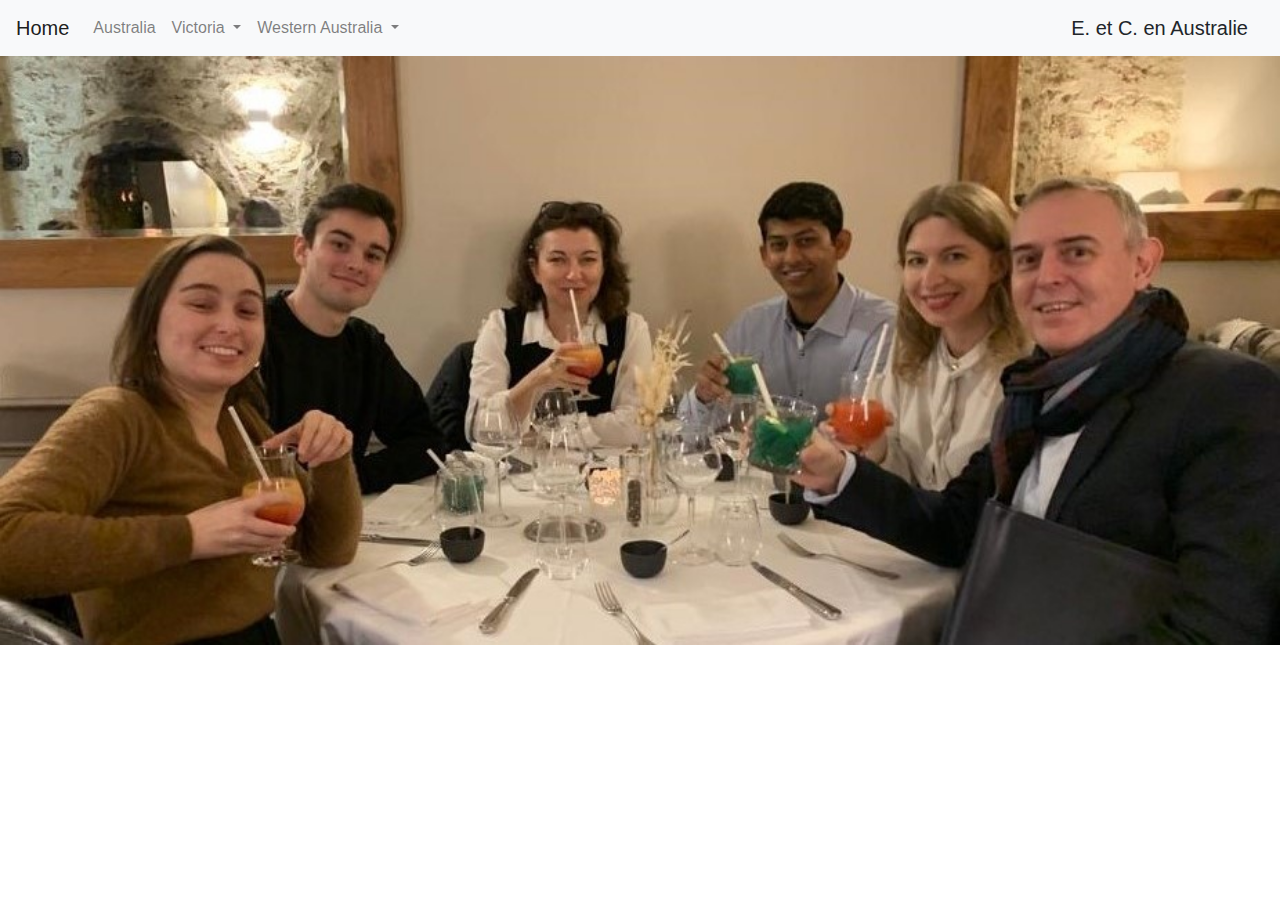
<file: index.html>
<!DOCTYPE html>
<html lang="en">

<head>
  <meta charset="UTF-8">
  <title>Bootstrap Components</title>
  <link rel="stylesheet" href="https://stackpath.bootstrapcdn.com/bootstrap/4.3.1/css/bootstrap.min.css" integrity="sha384-ggOyR0iXCbMQv3Xipma34MD+dH/1fQ784/j6cY/iJTQUOhcWr7x9JvoRxT2MZw1T" crossorigin="anonymous">
  <link rel="stylesheet" href="style.css">
</head>

<body>
  <nav class="navbar navbar-expand-lg navbar-light bg-light">
    <a class="navbar-brand" href="index.html">Home</a>
    <button class="navbar-toggler" type="button" data-toggle="collapse" data-target="#navbarSupportedContent" aria-controls="navbarSupportedContent" aria-expanded="false" aria-label="Toggle navigation">
      <span class="navbar-toggler-icon"></span>
    </button>

    <div class="collapse navbar-collapse" id="navbarSupportedContent">
      <ul class="navbar-nav mr-auto">

        <li class="nav-item">
          <a class="nav-link" href="Australia.html">Australia</a>
        </li>

        <li class="nav-item dropdown">
          <a class="nav-link dropdown-toggle" href="Victoria.html
          " id="navbarDropdown" role="button" data-toggle="dropdown" aria-haspopup="true" aria-expanded="false">
            Victoria
          </a>
          <div class="dropdown-menu" aria-labelledby="navbarDropdown">
            <a class="dropdown-item" href="Victoria.html
            ">VicPlan</a>
            <div class="dropdown-divider"></div>
            
            <a class="dropdown-item" href="VicPhotos.html">Photos</a>
            <!-- <a class="dropdown-item" href="VicVideos.html">Videos</a> -->
          </div>
        </li>

        <li class="nav-item dropdown">
          <a class="nav-link dropdown-toggle" href="WesternAustralia.html
          " id="navbarDropdown" role="button" data-toggle="dropdown" aria-haspopup="true" aria-expanded="false">
            Western Australia
          </a>
          <div class="dropdown-menu" aria-labelledby="navbarDropdown">
            <a class="dropdown-item" href="WesternAustralia.html
            ">Checklist</a>
            <div class="dropdown-divider"></div>
            
            <a class="dropdown-item" href="WAPhotos.html">Photos</a>
            <!-- <a class="dropdown-item" href="WAVideos.html">Videos</a> -->
          </div>
        </li>

      </ul>

      <!-- Website Title -->
      <form class="form-inline my-2 my-lg-0">
        <a class="navbar-brand" >E. et C. en Australie</a>
      </form>

      <!-- Search bar -->
      <!-- <form class="form-inline my-2 my-lg-0">
        <input class="form-control mr-sm-2"  type="Search" placeholder="Search" aria-label="Search">
        <button class="btn btn-outline-success my-2 my-sm-0" type="submit">Not Working</button>
      </form> -->

    </div>

  </nav>

  <!-- <div class="container"> -->
    <div class="TitlePage">
      <!-- <img src="Option1.jpg" style="width:100%;"/> -->
      <img src="Pics/Option2.jpg" style="width:100%;"/>
      <br>
    </div>
  <!-- </div> -->

<script src="https://code.jquery.com/jquery-3.3.1.slim.min.js" integrity="sha384-q8i/X+965DzO0rT7abK41JStQIAqVgRVzpbzo5smXKp4YfRvH+8abtTE1Pi6jizo" crossorigin="anonymous"></script>
<script src="https://cdnjs.cloudflare.com/ajax/libs/popper.js/1.14.7/umd/popper.min.js" integrity="sha384-UO2eT0CpHqdSJQ6hJty5KVphtPhzWj9WO1clHTMGa3JDZwrnQq4sF86dIHNDz0W1" crossorigin="anonymous"></script>
<script src="https://stackpath.bootstrapcdn.com/bootstrap/4.3.1/js/bootstrap.min.js" integrity="sha384-JjSmVgyd0p3pXB1rRibZUAYoIIy6OrQ6VrjIEaFf/nJGzIxFDsf4x0xIM+B07jRM" crossorigin="anonymous"></script>

</body>

</html>
</file>
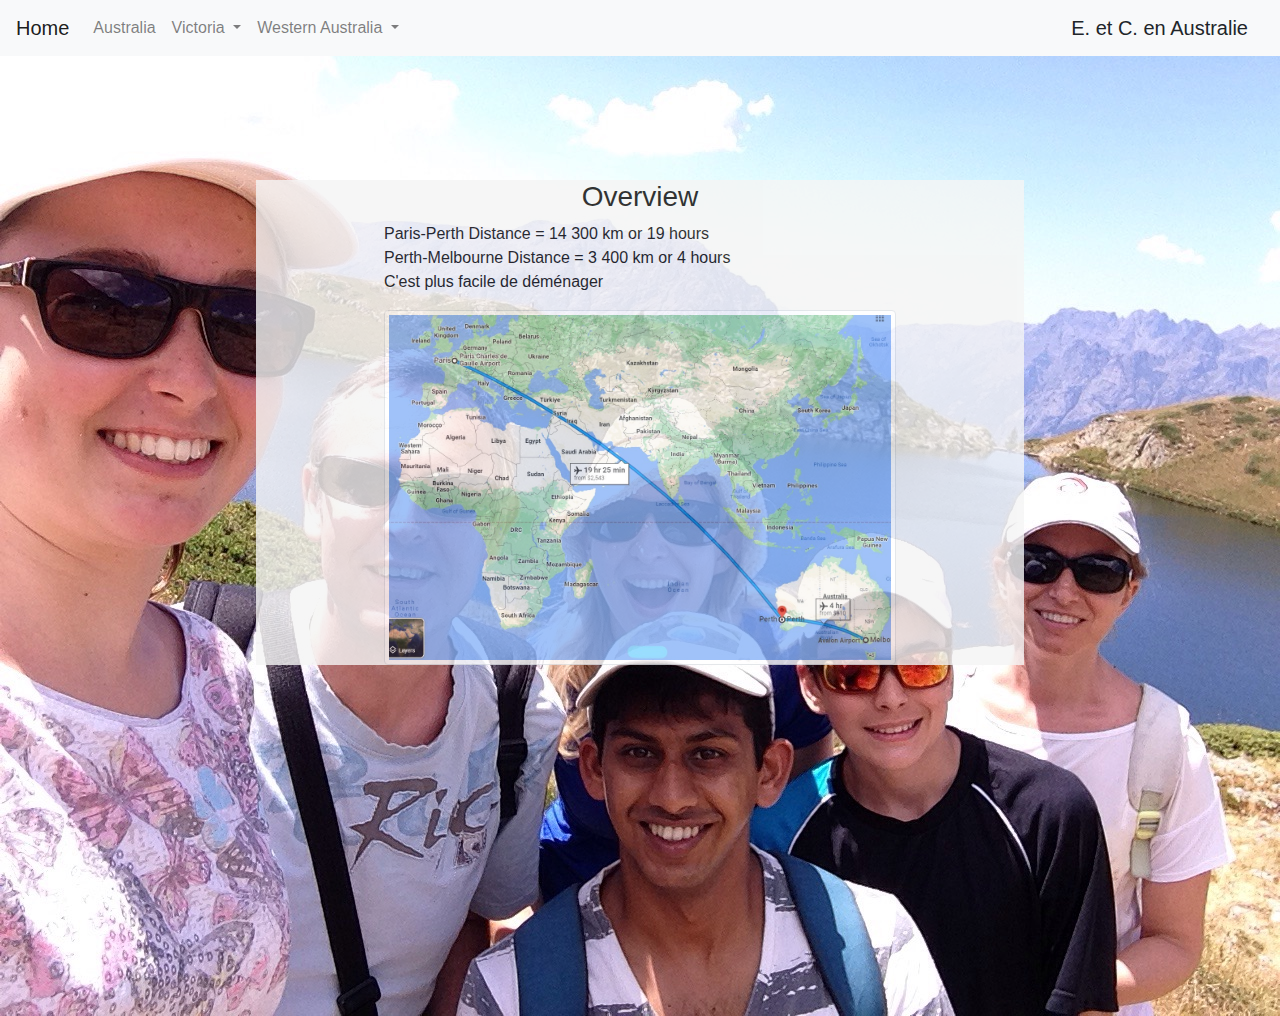
<file: Australia.html>
<!DOCTYPE html>
<html lang="en">

<head>
  <meta charset="UTF-8">
  <title>Bootstrap Components</title>
  <link rel="stylesheet" href="https://stackpath.bootstrapcdn.com/bootstrap/4.3.1/css/bootstrap.min.css" integrity="sha384-ggOyR0iXCbMQv3Xipma34MD+dH/1fQ784/j6cY/iJTQUOhcWr7x9JvoRxT2MZw1T" crossorigin="anonymous">
  <link rel="stylesheet" href="style.css">
</head>

<body>
  <nav class="navbar navbar-expand-lg navbar-light bg-light">
    <a class="navbar-brand" href="index.html">Home</a>
    <button class="navbar-toggler" type="button" data-toggle="collapse" data-target="#navbarSupportedContent" aria-controls="navbarSupportedContent" aria-expanded="false" aria-label="Toggle navigation">
      <span class="navbar-toggler-icon"></span>
    </button>

    <div class="collapse navbar-collapse" id="navbarSupportedContent">
      <ul class="navbar-nav mr-auto">

        <li class="nav-item">
          <a class="nav-link" href="Australia.html">Australia</a>
        </li>

        <li class="nav-item dropdown">
          <a class="nav-link dropdown-toggle" href="Victoria.html
          " id="navbarDropdown" role="button" data-toggle="dropdown" aria-haspopup="true" aria-expanded="false">
            Victoria
          </a>
          <div class="dropdown-menu" aria-labelledby="navbarDropdown">
            <a class="dropdown-item" href="Victoria.html
            ">VicPlan</a>
            <div class="dropdown-divider"></div>
            
            <a class="dropdown-item" href="VicPhotos.html">Photos</a>
            <!-- <a class="dropdown-item" href="VicVideos.html">Videos</a> -->
          </div>
        </li>

        <li class="nav-item dropdown">
          <a class="nav-link dropdown-toggle" href="WesternAustralia.html
          " id="navbarDropdown" role="button" data-toggle="dropdown" aria-haspopup="true" aria-expanded="false">
            Western Australia
          </a>
          <div class="dropdown-menu" aria-labelledby="navbarDropdown">
            <a class="dropdown-item" href="WesternAustralia.html
            ">Checklist</a>
            <div class="dropdown-divider"></div>
            
            <a class="dropdown-item" href="WAPhotos.html">Photos</a>
            <!-- <a class="dropdown-item" href="WAVideos.html">Videos</a> -->
          </div>
        </li>

      </ul>

      <!-- Website Title -->
      <form class="form-inline my-2 my-lg-0">
        <a class="navbar-brand" >E. et C. en Australie</a>
      </form>

      <!-- Search bar -->
      <!-- <form class="form-inline my-2 my-lg-0">
        <input class="form-control mr-sm-2"  type="Search" placeholder="Search" aria-label="Search">
        <button class="btn btn-outline-success my-2 my-sm-0" type="submit">Not Working</button>
      </form> -->

    </div>

  </nav>


  <div class="Australia">
    <img src="Pics/Option1.jpg" style="width:100%;">
    <div class="about-text-block">
      <h3 class="text-center">Overview</h3>
      <p>Paris-Perth Distance = 14 300 km or 19 hours<br>
         Perth-Melbourne Distance = 3 400 km or 4 hours<br>
         C'est plus facile de déménager
      </p>

      <!-- Insert map image without opacity blur -->
      <div class="thumbnail">
        <img src="Pics/Travel2Australia.jpg" alt="..." class="img-thumbnail">
      </div>

    </div>
  </div>

<script src="https://code.jquery.com/jquery-3.3.1.slim.min.js" integrity="sha384-q8i/X+965DzO0rT7abK41JStQIAqVgRVzpbzo5smXKp4YfRvH+8abtTE1Pi6jizo" crossorigin="anonymous"></script>
<script src="https://cdnjs.cloudflare.com/ajax/libs/popper.js/1.14.7/umd/popper.min.js" integrity="sha384-UO2eT0CpHqdSJQ6hJty5KVphtPhzWj9WO1clHTMGa3JDZwrnQq4sF86dIHNDz0W1" crossorigin="anonymous"></script>
<script src="https://stackpath.bootstrapcdn.com/bootstrap/4.3.1/js/bootstrap.min.js" integrity="sha384-JjSmVgyd0p3pXB1rRibZUAYoIIy6OrQ6VrjIEaFf/nJGzIxFDsf4x0xIM+B07jRM" crossorigin="anonymous"></script>

</body>

</html>
</file>
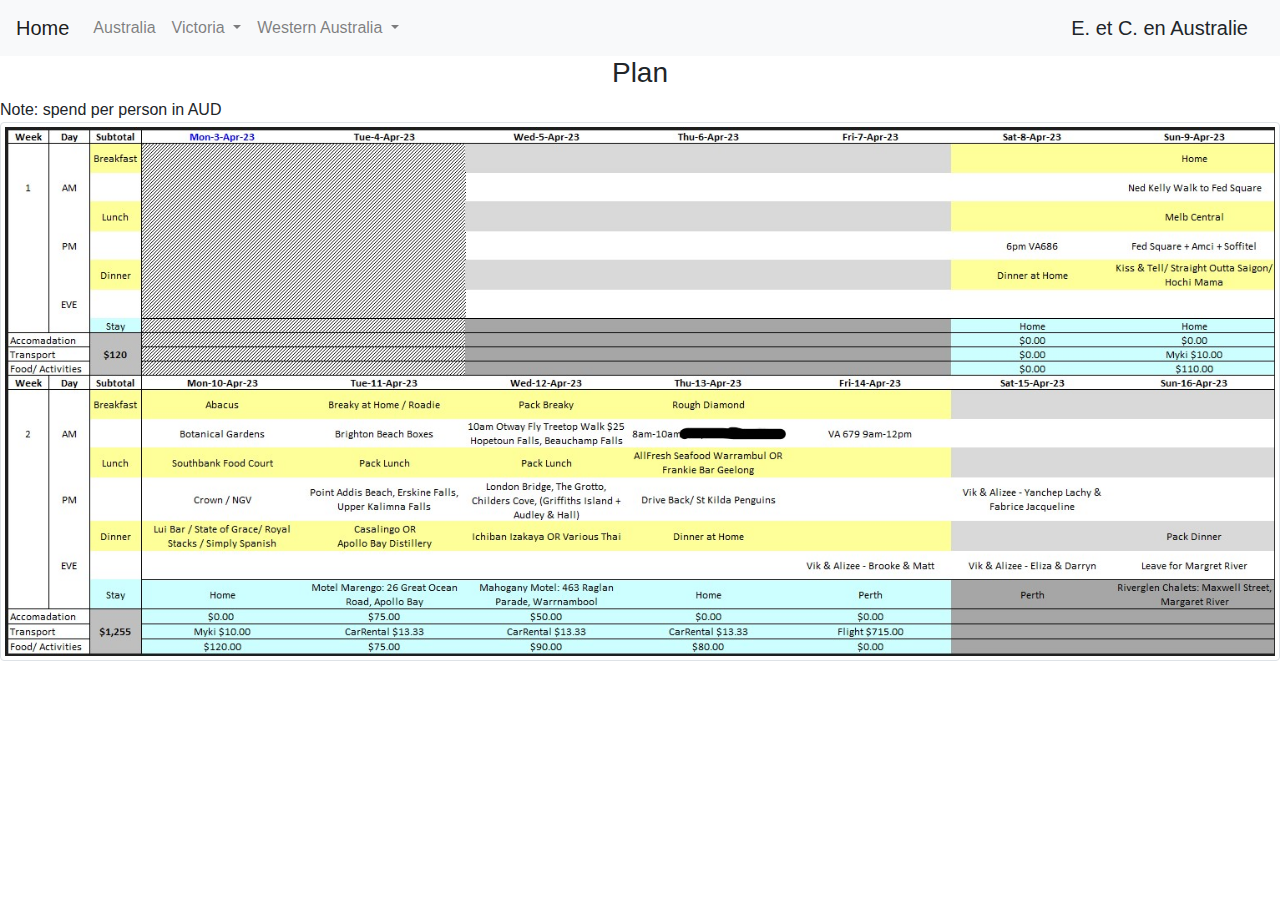
<file: Victoria.html>
<!DOCTYPE html>
<html lang="en">

<head>
  <meta charset="UTF-8">
  <title>Bootstrap Components</title>
  <link rel="stylesheet" href="https://stackpath.bootstrapcdn.com/bootstrap/4.3.1/css/bootstrap.min.css"
    integrity="sha384-ggOyR0iXCbMQv3Xipma34MD+dH/1fQ784/j6cY/iJTQUOhcWr7x9JvoRxT2MZw1T" crossorigin="anonymous">
  <link rel="stylesheet" href="style.css">
</head>

<body>
  <nav class="navbar navbar-expand-lg navbar-light bg-light">
    <a class="navbar-brand" href="index.html">Home</a>
    <button class="navbar-toggler" type="button" data-toggle="collapse" data-target="#navbarSupportedContent"
      aria-controls="navbarSupportedContent" aria-expanded="false" aria-label="Toggle navigation">
      <span class="navbar-toggler-icon"></span>
    </button>

    <div class="collapse navbar-collapse" id="navbarSupportedContent">
      <ul class="navbar-nav mr-auto">

        <li class="nav-item">
          <a class="nav-link" href="Australia.html">Australia</a>
        </li>

        <li class="nav-item dropdown">
          <a class="nav-link dropdown-toggle" href="Victoria.html
          " id="navbarDropdown" role="button" data-toggle="dropdown" aria-haspopup="true" aria-expanded="false">
            Victoria
          </a>
          <div class="dropdown-menu" aria-labelledby="navbarDropdown">
            <a class="dropdown-item" href="Victoria.html
            ">VicPlan</a>
            <div class="dropdown-divider"></div>

            <a class="dropdown-item" href="VicPhotos.html">Photos</a>
            <!-- <a class="dropdown-item" href="VicVideos.html">Videos</a> -->
          </div>
        </li>

        <li class="nav-item dropdown">
          <a class="nav-link dropdown-toggle" href="WesternAustralia.html
          " id="navbarDropdown" role="button" data-toggle="dropdown" aria-haspopup="true" aria-expanded="false">
            Western Australia
          </a>
          <div class="dropdown-menu" aria-labelledby="navbarDropdown">
            <a class="dropdown-item" href="WesternAustralia.html
            ">Checklist</a>
            <div class="dropdown-divider"></div>

            <a class="dropdown-item" href="WAPhotos.html">Photos</a>
            <!-- <a class="dropdown-item" href="WAVideos.html">Videos</a> -->
          </div>
        </li>

      </ul>

      <!-- Website Title -->
      <form class="form-inline my-2 my-lg-0">
        <a class="navbar-brand">E. et C. en Australie</a>
      </form>

      <!-- Search bar -->
      <!-- <form class="form-inline my-2 my-lg-0">
        <input class="form-control mr-sm-2"  type="Search" placeholder="Search" aria-label="Search">
        <button class="btn btn-outline-success my-2 my-sm-0" type="submit">Not Working</button>
      </form> -->

    </div>

  </nav>

  <div class="VicPlan">
    <h3 class="text-center">Plan
    </h3>
    <h7 class="text-center"> Note: spend per person in AUD
      <br>
    </h7>
    <img src="Pics/VICPLAN2.jpg" class="img-thumbnail" style="width:100%;">
  </div>

  <!-- Attempting to code a live checklist where you can add and strikethrough tasks -->
  <!-- 
  <div id="myDIV" class="header">
    <h2>My To Do List</h2>
    <input type="text" id="myInput" placeholder="Title...">
    <span onclick="newElement()" class="addBtn">Add</span>
  </div>
  
  <ul id="myUL">
    <li>Sim Card</li>
    <li class="checked">Arrival Dinner</li>
    <li>Day 1 - Melbourne City</li>
    <li>Day 2 - Gardens & Museum</li>
    <li>Melbourne Breakfast</li>
    <li>Great Ocean Road</li>
  </ul> -->



  <!-- Attempting to code an actual table -->
  <!-- <table>
    <tr>
      <th>Company</th>
      <th>Contact</th>
      <th>Country</th>
    </tr>
    <tr>
      <td>Alfreds Futterkiste</td>
      <td>Maria Anders</td>
      <td>Germany</td>
    </tr>
    <tr>
      <td>Centro comercial Moctezuma</td>
      <td>Francisco Chang</td>
      <td>Mexico</td>
    </tr>
  </table> -->


  </div>


  <script src="https://code.jquery.com/jquery-3.3.1.slim.min.js"
    integrity="sha384-q8i/X+965DzO0rT7abK41JStQIAqVgRVzpbzo5smXKp4YfRvH+8abtTE1Pi6jizo"
    crossorigin="anonymous"></script>
  <script src="https://cdnjs.cloudflare.com/ajax/libs/popper.js/1.14.7/umd/popper.min.js"
    integrity="sha384-UO2eT0CpHqdSJQ6hJty5KVphtPhzWj9WO1clHTMGa3JDZwrnQq4sF86dIHNDz0W1"
    crossorigin="anonymous"></script>
  <script src="https://stackpath.bootstrapcdn.com/bootstrap/4.3.1/js/bootstrap.min.js"
    integrity="sha384-JjSmVgyd0p3pXB1rRibZUAYoIIy6OrQ6VrjIEaFf/nJGzIxFDsf4x0xIM+B07jRM"
    crossorigin="anonymous"></script>

</body>

</html>
</file>
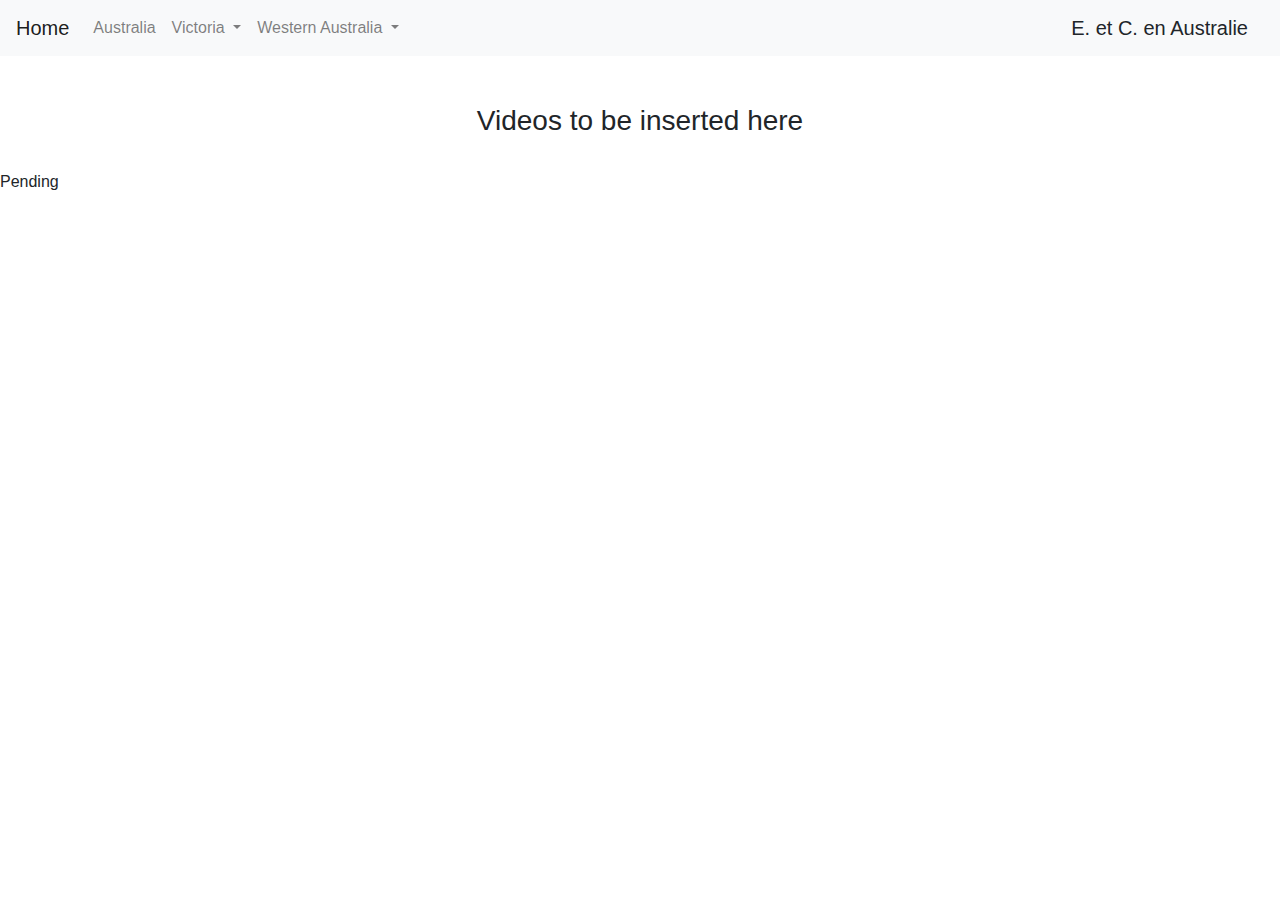
<file: VicVideos.html>
<!DOCTYPE html>
<html lang="en">

<head>
  <meta charset="UTF-8">
  <title>Bootstrap Components</title>
  <link rel="stylesheet" href="https://stackpath.bootstrapcdn.com/bootstrap/4.3.1/css/bootstrap.min.css" integrity="sha384-ggOyR0iXCbMQv3Xipma34MD+dH/1fQ784/j6cY/iJTQUOhcWr7x9JvoRxT2MZw1T" crossorigin="anonymous">
  <link rel="stylesheet" href="style.css">
</head>

<body>
  <nav class="navbar navbar-expand-lg navbar-light bg-light">
    <a class="navbar-brand" href="index.html">Home</a>
    <button class="navbar-toggler" type="button" data-toggle="collapse" data-target="#navbarSupportedContent" aria-controls="navbarSupportedContent" aria-expanded="false" aria-label="Toggle navigation">
      <span class="navbar-toggler-icon"></span>
    </button>

    <div class="collapse navbar-collapse" id="navbarSupportedContent">
      <ul class="navbar-nav mr-auto">

        <li class="nav-item">
          <a class="nav-link" href="Australia.html">Australia</a>
        </li>

        <li class="nav-item dropdown">
          <a class="nav-link dropdown-toggle" href="Victoria.html
          " id="navbarDropdown" role="button" data-toggle="dropdown" aria-haspopup="true" aria-expanded="false">
            Victoria
          </a>
          <div class="dropdown-menu" aria-labelledby="navbarDropdown">
            <a class="dropdown-item" href="Victoria.html
            ">VicPlan</a>
            <div class="dropdown-divider"></div>
            
            <a class="dropdown-item" href="VicPhotos.html">Photos</a>
            <!-- <a class="dropdown-item" href="VicVideos.html">Videos</a> -->
          </div>
        </li>

        <li class="nav-item dropdown">
          <a class="nav-link dropdown-toggle" href="WesternAustralia.html
          " id="navbarDropdown" role="button" data-toggle="dropdown" aria-haspopup="true" aria-expanded="false">
            Western Australia
          </a>
          <div class="dropdown-menu" aria-labelledby="navbarDropdown">
            <a class="dropdown-item" href="WesternAustralia.html
            ">Checklist</a>
            <div class="dropdown-divider"></div>
            
            <a class="dropdown-item" href="WAPhotos.html">Photos</a>
            <!-- <a class="dropdown-item" href="WAVideos.html">Videos</a> -->
          </div>
        </li>

      </ul>

      <!-- Website Title -->
      <form class="form-inline my-2 my-lg-0">
        <a class="navbar-brand" >E. et C. en Australie</a>
      </form>

      <!-- Search bar -->
      <!-- <form class="form-inline my-2 my-lg-0">
        <input class="form-control mr-sm-2"  type="Search" placeholder="Search" aria-label="Search">
        <button class="btn btn-outline-success my-2 my-sm-0" type="submit">Not Working</button>
      </form> -->

    </div>

  </nav>

<div class="VisualizationBackground"></div>
    <div class="visual-text-block">
        <br><br>
        <h3 class="text-center">Videos to be inserted here</h3>
        <br>
        <p>Pending</p>
</div>


<script src="https://code.jquery.com/jquery-3.3.1.slim.min.js" integrity="sha384-q8i/X+965DzO0rT7abK41JStQIAqVgRVzpbzo5smXKp4YfRvH+8abtTE1Pi6jizo" crossorigin="anonymous"></script>
<script src="https://cdnjs.cloudflare.com/ajax/libs/popper.js/1.14.7/umd/popper.min.js" integrity="sha384-UO2eT0CpHqdSJQ6hJty5KVphtPhzWj9WO1clHTMGa3JDZwrnQq4sF86dIHNDz0W1" crossorigin="anonymous"></script>
<script src="https://stackpath.bootstrapcdn.com/bootstrap/4.3.1/js/bootstrap.min.js" integrity="sha384-JjSmVgyd0p3pXB1rRibZUAYoIIy6OrQ6VrjIEaFf/nJGzIxFDsf4x0xIM+B07jRM" crossorigin="anonymous"></script>

</body>

</html>
</file>
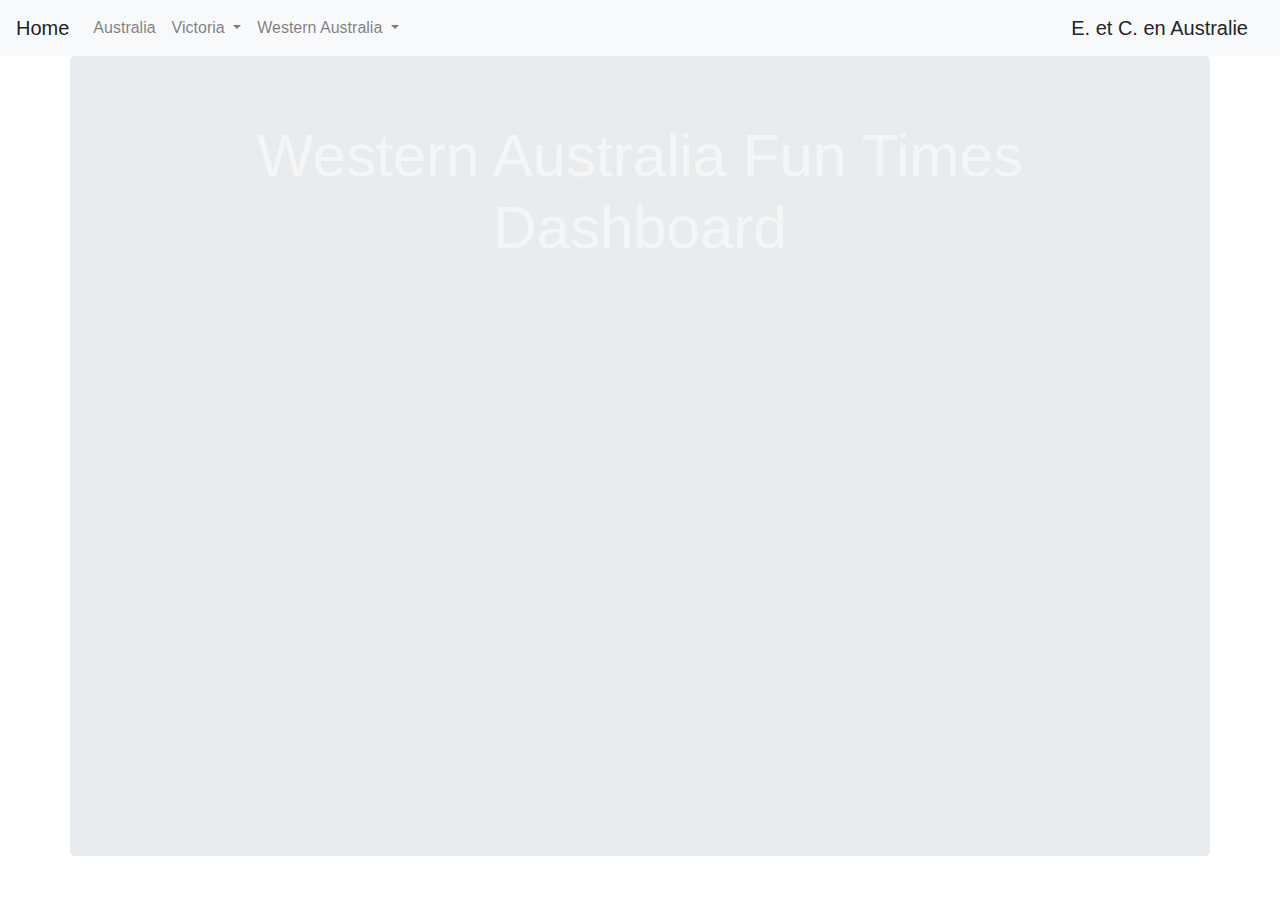
<file: WAPhotos.html>
<!DOCTYPE html>
<html lang="en">

<head>
  <meta charset="UTF-8">
  <title>Bootstrap Components</title>
  <link rel="stylesheet" href="https://stackpath.bootstrapcdn.com/bootstrap/4.3.1/css/bootstrap.min.css" integrity="sha384-ggOyR0iXCbMQv3Xipma34MD+dH/1fQ784/j6cY/iJTQUOhcWr7x9JvoRxT2MZw1T" crossorigin="anonymous">
  <link rel="stylesheet" href="style.css">
</head>

<body>
  <nav class="navbar navbar-expand-lg navbar-light bg-light">
    <a class="navbar-brand" href="index.html">Home</a>
    <button class="navbar-toggler" type="button" data-toggle="collapse" data-target="#navbarSupportedContent" aria-controls="navbarSupportedContent" aria-expanded="false" aria-label="Toggle navigation">
      <span class="navbar-toggler-icon"></span>
    </button>

    <div class="collapse navbar-collapse" id="navbarSupportedContent">
      <ul class="navbar-nav mr-auto">

        <li class="nav-item">
          <a class="nav-link" href="Australia.html">Australia</a>
        </li>

        <li class="nav-item dropdown">
          <a class="nav-link dropdown-toggle" href="Victoria.html
          " id="navbarDropdown" role="button" data-toggle="dropdown" aria-haspopup="true" aria-expanded="false">
            Victoria
          </a>
          <div class="dropdown-menu" aria-labelledby="navbarDropdown">
            <a class="dropdown-item" href="Victoria.html
            ">VicPlan</a>
            <div class="dropdown-divider"></div>
            
            <a class="dropdown-item" href="VicPhotos.html">Photos</a>
            <!-- <a class="dropdown-item" href="VicVideos.html">Videos</a> -->
          </div>
        </li>

        <li class="nav-item dropdown">
          <a class="nav-link dropdown-toggle" href="WesternAustralia.html
          " id="navbarDropdown" role="button" data-toggle="dropdown" aria-haspopup="true" aria-expanded="false">
            Western Australia
          </a>
          <div class="dropdown-menu" aria-labelledby="navbarDropdown">
            <a class="dropdown-item" href="WesternAustralia.html
            ">Checklist</a>
            <div class="dropdown-divider"></div>
            
            <a class="dropdown-item" href="WAPhotos.html">Photos</a>
            <!-- <a class="dropdown-item" href="WAVideos.html">Videos</a> -->
          </div>
        </li>

      </ul>

      <!-- Website Title -->
      <form class="form-inline my-2 my-lg-0">
        <a class="navbar-brand" >E. et C. en Australie</a>
      </form>

      <!-- Search bar -->
      <!-- <form class="form-inline my-2 my-lg-0">
        <input class="form-control mr-sm-2"  type="Search" placeholder="Search" aria-label="Search">
        <button class="btn btn-outline-success my-2 my-sm-0" type="submit">Not Working</button>
      </form> -->

    </div>

  </nav>

  <div class="container">
    <div class="row">
      <!-- <div class="col-md-12 jumbotron text-center"> -->
      <!-- <div class="col-md-12 jumbotron text-center" style="background-image: url(https://media1.tenor.com/images/4231f6672a5d19631863d7d3baff69f2/tenor.gif?itemid=13649260); background-size: cover; background-position: center; height: 400px;"> -->
      <div class="col-md-12 jumbotron text-center" style="background-image: url(https://c.tenor.com/kRPPS1avW6YAAAAC/tarzan-bacteria.gif); background-size: cover; background-position: center; height: 800px;">
      <!-- <div class="col-md-12 jumbotron text-center" style="background-image: url(PlotlyTitlePage.JPG); background-size: cover; background-position: center; height: 400px;"> -->
        <h1 style="color: whitesmoke; font-size: 60px;">Western Australia Fun Times Dashboard</h1>
        </div>
    </div>


<script src="https://code.jquery.com/jquery-3.3.1.slim.min.js" integrity="sha384-q8i/X+965DzO0rT7abK41JStQIAqVgRVzpbzo5smXKp4YfRvH+8abtTE1Pi6jizo" crossorigin="anonymous"></script>
<script src="https://cdnjs.cloudflare.com/ajax/libs/popper.js/1.14.7/umd/popper.min.js" integrity="sha384-UO2eT0CpHqdSJQ6hJty5KVphtPhzWj9WO1clHTMGa3JDZwrnQq4sF86dIHNDz0W1" crossorigin="anonymous"></script>
<script src="https://stackpath.bootstrapcdn.com/bootstrap/4.3.1/js/bootstrap.min.js" integrity="sha384-JjSmVgyd0p3pXB1rRibZUAYoIIy6OrQ6VrjIEaFf/nJGzIxFDsf4x0xIM+B07jRM" crossorigin="anonymous"></script>

</body>

</html>
</file>
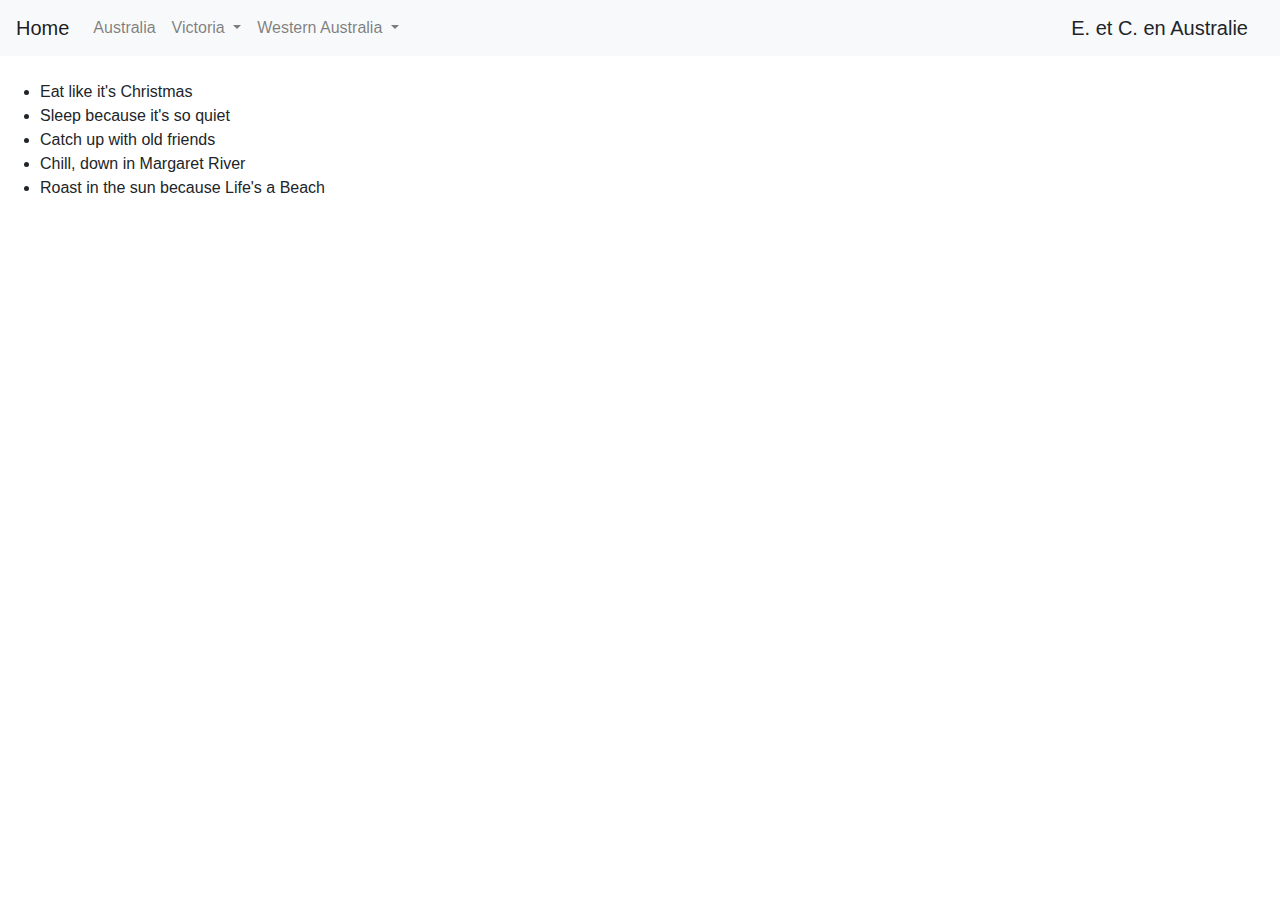
<file: WesternAustralia.html>
<!DOCTYPE html>
<html lang="en">

<head>
  <meta charset="UTF-8">
  <title>Bootstrap Components</title>
  <link rel="stylesheet" href="https://stackpath.bootstrapcdn.com/bootstrap/4.3.1/css/bootstrap.min.css" integrity="sha384-ggOyR0iXCbMQv3Xipma34MD+dH/1fQ784/j6cY/iJTQUOhcWr7x9JvoRxT2MZw1T" crossorigin="anonymous">
  <link rel="stylesheet" href="style.css">
</head>

<body>
  <nav class="navbar navbar-expand-lg navbar-light bg-light">
    <a class="navbar-brand" href="index.html">Home</a>
    <button class="navbar-toggler" type="button" data-toggle="collapse" data-target="#navbarSupportedContent" aria-controls="navbarSupportedContent" aria-expanded="false" aria-label="Toggle navigation">
      <span class="navbar-toggler-icon"></span>
    </button>

    <div class="collapse navbar-collapse" id="navbarSupportedContent">
      <ul class="navbar-nav mr-auto">

        <li class="nav-item">
          <a class="nav-link" href="Australia.html">Australia</a>
        </li>

        <li class="nav-item dropdown">
          <a class="nav-link dropdown-toggle" href="Victoria.html
          " id="navbarDropdown" role="button" data-toggle="dropdown" aria-haspopup="true" aria-expanded="false">
            Victoria
          </a>
          <div class="dropdown-menu" aria-labelledby="navbarDropdown">
            <a class="dropdown-item" href="Victoria.html
            ">VicPlan</a>
            <div class="dropdown-divider"></div>
            
            <a class="dropdown-item" href="VicPhotos.html">Photos</a>
            <!-- <a class="dropdown-item" href="VicVideos.html">Videos</a> -->
          </div>
        </li>

        <li class="nav-item dropdown">
          <a class="nav-link dropdown-toggle" href="WesternAustralia.html
          " id="navbarDropdown" role="button" data-toggle="dropdown" aria-haspopup="true" aria-expanded="false">
            Western Australia
          </a>
          <div class="dropdown-menu" aria-labelledby="navbarDropdown">
            <a class="dropdown-item" href="WesternAustralia.html
            ">Checklist</a>
            <div class="dropdown-divider"></div>
            
            <a class="dropdown-item" href="WAPhotos.html">Photos</a>
            <!-- <a class="dropdown-item" href="WAVideos.html">Videos</a> -->
          </div>
        </li>

      </ul>

      <!-- Website Title -->
      <form class="form-inline my-2 my-lg-0">
        <a class="navbar-brand" >E. et C. en Australie</a>
      </form>

      <!-- Search bar -->
      <!-- <form class="form-inline my-2 my-lg-0">
        <input class="form-control mr-sm-2"  type="Search" placeholder="Search" aria-label="Search">
        <button class="btn btn-outline-success my-2 my-sm-0" type="submit">Not Working</button>
      </form> -->

    </div>

  </nav>


  <!-- <div id="myDIV" class="header">
    <h2>My To Do List</h2>
    <input type="text" id="myInput" placeholder="Title...">
    <span onclick="newElement()" class="addBtn">Add</span>
  </div> -->
  
  <ul id="myUL">
    <br>
    <li>Eat like it's Christmas</li>
    <li class="checked">Sleep because it's so quiet</li>
    <li>Catch up with old friends</li>
    <li>Chill, down in Margaret River</li>
    <li>Roast in the sun because Life's a Beach</li>
  </ul>

</div>


<script src="https://code.jquery.com/jquery-3.3.1.slim.min.js" integrity="sha384-q8i/X+965DzO0rT7abK41JStQIAqVgRVzpbzo5smXKp4YfRvH+8abtTE1Pi6jizo" crossorigin="anonymous"></script>
<script src="https://cdnjs.cloudflare.com/ajax/libs/popper.js/1.14.7/umd/popper.min.js" integrity="sha384-UO2eT0CpHqdSJQ6hJty5KVphtPhzWj9WO1clHTMGa3JDZwrnQq4sF86dIHNDz0W1" crossorigin="anonymous"></script>
<script src="https://stackpath.bootstrapcdn.com/bootstrap/4.3.1/js/bootstrap.min.js" integrity="sha384-JjSmVgyd0p3pXB1rRibZUAYoIIy6OrQ6VrjIEaFf/nJGzIxFDsf4x0xIM+B07jRM" crossorigin="anonymous"></script>

</body>

</html>
</file>
<file: style.css>
.About {
  position: relative;
  text-align: center;
  color: black;
}

/* Australia page text */
.about-text-block {
  position: absolute;
  top: 20%;
  left: 20%;
  right: 20%;
  /* transform: translate(-50%, -50%); */
  background-color: whitesmoke; opacity:0.8;
  color: black;
  padding-left: 10%;
  padding-right: 10%;
}

/* VicPhotos page image */
.imgLink { border: none; background: none; }
.imgLink img
{
  height: 15rem;
}
.imgLink:active img, .imgLink:focus img
{
  height: 50rem;
}
/* .imgLink:active img, .imgLink:focus img
{
  height: 15rem;
} */
</file>
